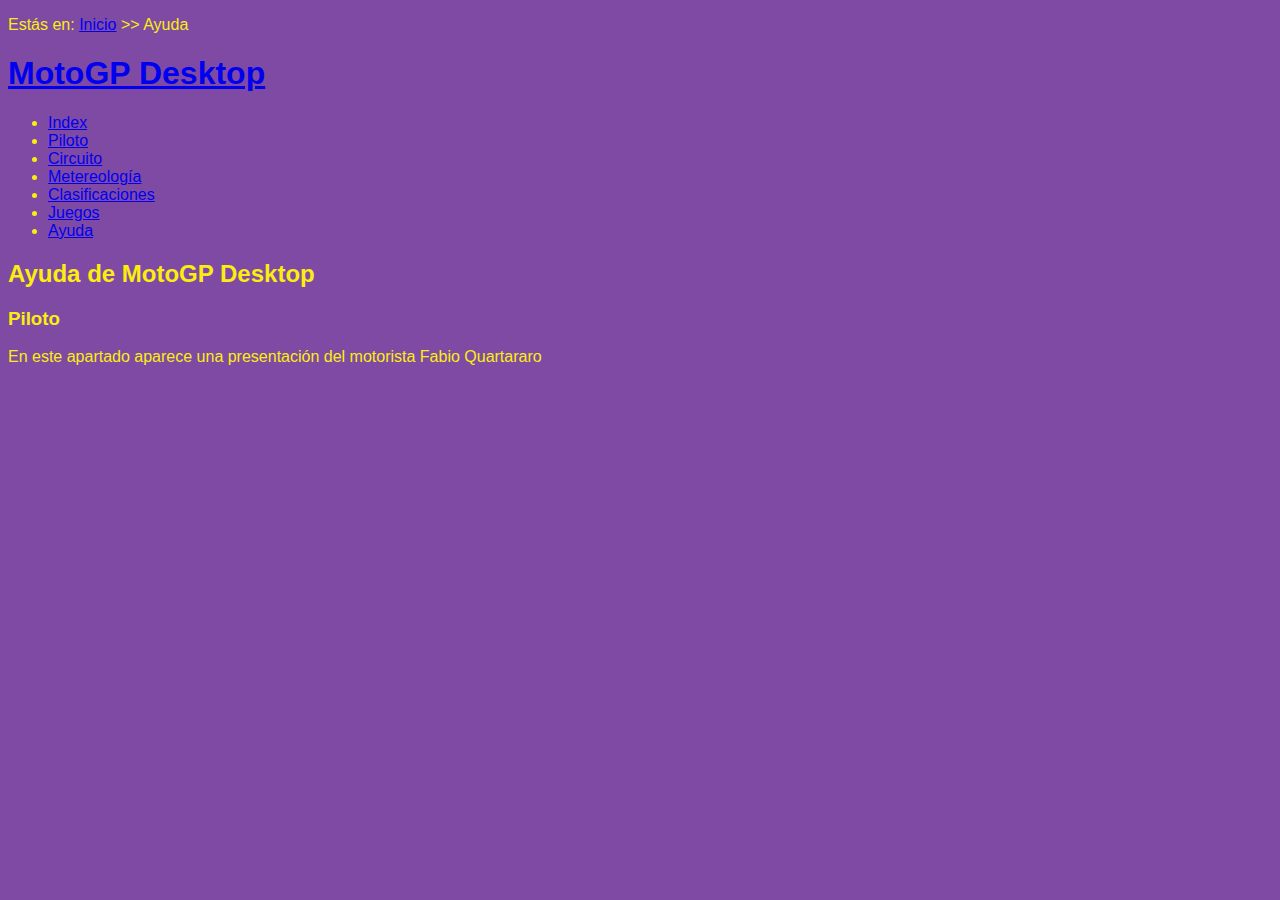
<file: MotoGP-Desktop/ayuda.html>
<!DOCTYPE HTML>

<html lang="es">
<head>
    <!-- Datos que describen el documento -->
    <meta charset="UTF-8" />
    <title>MotoGP-Ayuda</title>
    <link rel="icon" href="multimedia/favicon.ico">

    <meta name ="author" content ="Samuel" />
    <meta name ="description" content ="Información de ayuda de MotoGP Desktop" />
    <meta name ="keywords" content ="MotoGP, Motos, Carreras, Deporte, Ayuda" />
    <meta name ="viewport" content ="width=device-width, initial-scale=1.0" />


    <link rel="stylesheet" type="text/css" href="estilo/estilo.css" />
</head>

<body>
    <!-- Migas -->
    <p>Estás en: <a href="../index.html">Inicio</a> >> Ayuda</p>
    <!-- Datos con el contenidos que aparece en el navegador -->
    <h1><a href="../index.html">MotoGP Desktop</a></h1>
    <nav>
        <ul>
            <li> <a href="../index.html" title="Página principal de MotoGP Desktop">Index</a> </li>
            <li> <a href="piloto.html" title="Información del piloto">Piloto</a> </li>
            <li> <a href="circuito.html" title="Información del circuito">Circuito</a> </li>
            <li> <a href="metereología.html" title="Información metereológica">Metereología</a> </li>
            <li> <a href="clasificaciones.html" title="Información dobre clasificaciones de MotoGP">Clasificaciones</a> </li>
            <li> <a href="juegos.html" title="Juegos de MotoGP">Juegos</a> </li>
            <li> <a href="ayuda.html" title="Ayuda acerca de MotoGP Desktop">Ayuda</a> </li>
        </ul>
    </nav>
    <h2>Ayuda de MotoGP Desktop</h2>

    <h3>Piloto</h3>
    <p>En este apartado aparece una presentación del motorista Fabio Quartararo</p>
</body>
</html>
</file>
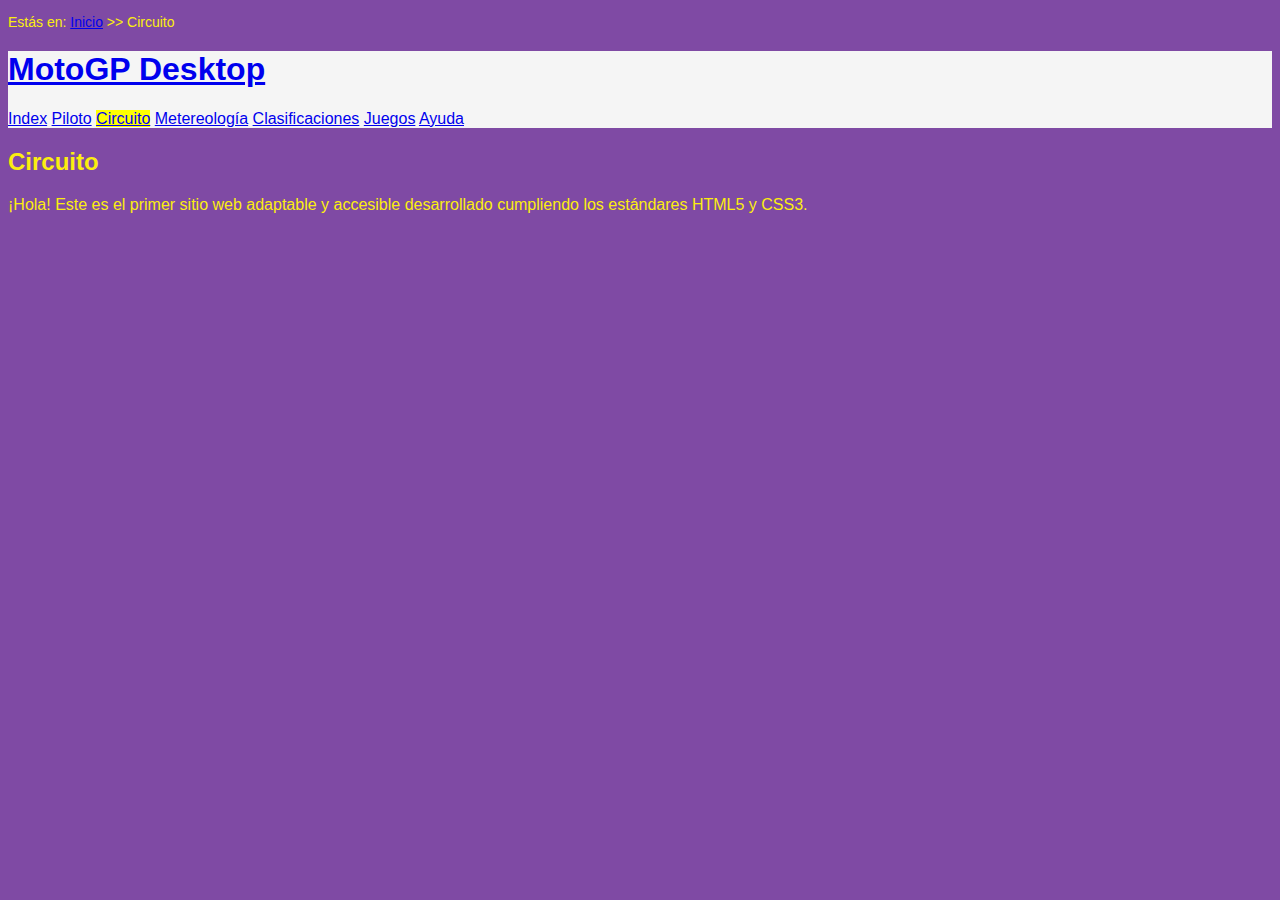
<file: MotoGP-Desktop/circuito.html>
<!DOCTYPE HTML>

<html lang="es">
<head>
    <!-- Datos que describen el documento -->
    <meta charset="UTF-8" />
    <title>MotoGP-Circuito</title>
    <link rel="icon" href="multimedia/favicon.ico">

    <meta name ="author" content ="Samuel" />
    <meta name ="description" content ="Apartado circuito de MotoGP Desktop" />
    <meta name ="keywords" content ="MotoGP, Motos, Carreras, Deporte, Circuito" />
    <meta name ="viewport" content ="width=device-width, initial-scale=1.0" />


    <link rel="stylesheet" type="text/css" href="estilo/estilo.css" />
</head>

<body>
    <!-- Migas -->
    <p class="migas">Estás en: <a href="../index.html">Inicio</a> >> Circuito</p>
    <header>
        <!-- Datos con el contenidos que aparece en el navegador -->
        <h1><a href="../index.html">MotoGP Desktop</a></h1>
        <!-- Barra de navegación -->
        <nav>
            <a href="../index.html" title="Página principal de MotoGP Desktop">Index</a>
            <a href="piloto.html" title="Información del piloto">Piloto</a>
            <a class="highlight" href="circuito.html" title="Información del circuito">Circuito</a>
            <a href="metereología.html" title="Información metereológica">Metereología</a>
            <a href="clasificaciones.html" title="Información dobre clasificaciones de MotoGP">Clasificaciones</a>
            <a href="juegos.html" title="Juegos de MotoGP">Juegos</a>
            <a href="ayuda.html" title="Ayuda acerca de MotoGP Desktop">Ayuda</a>
        </nav>
    </header>
    <h2>Circuito</h2>

    <p>¡Hola! Este es el primer sitio web adaptable y accesible desarrollado cumpliendo los estándares HTML5 y CSS3. </p>
</body>
</html>
</file>
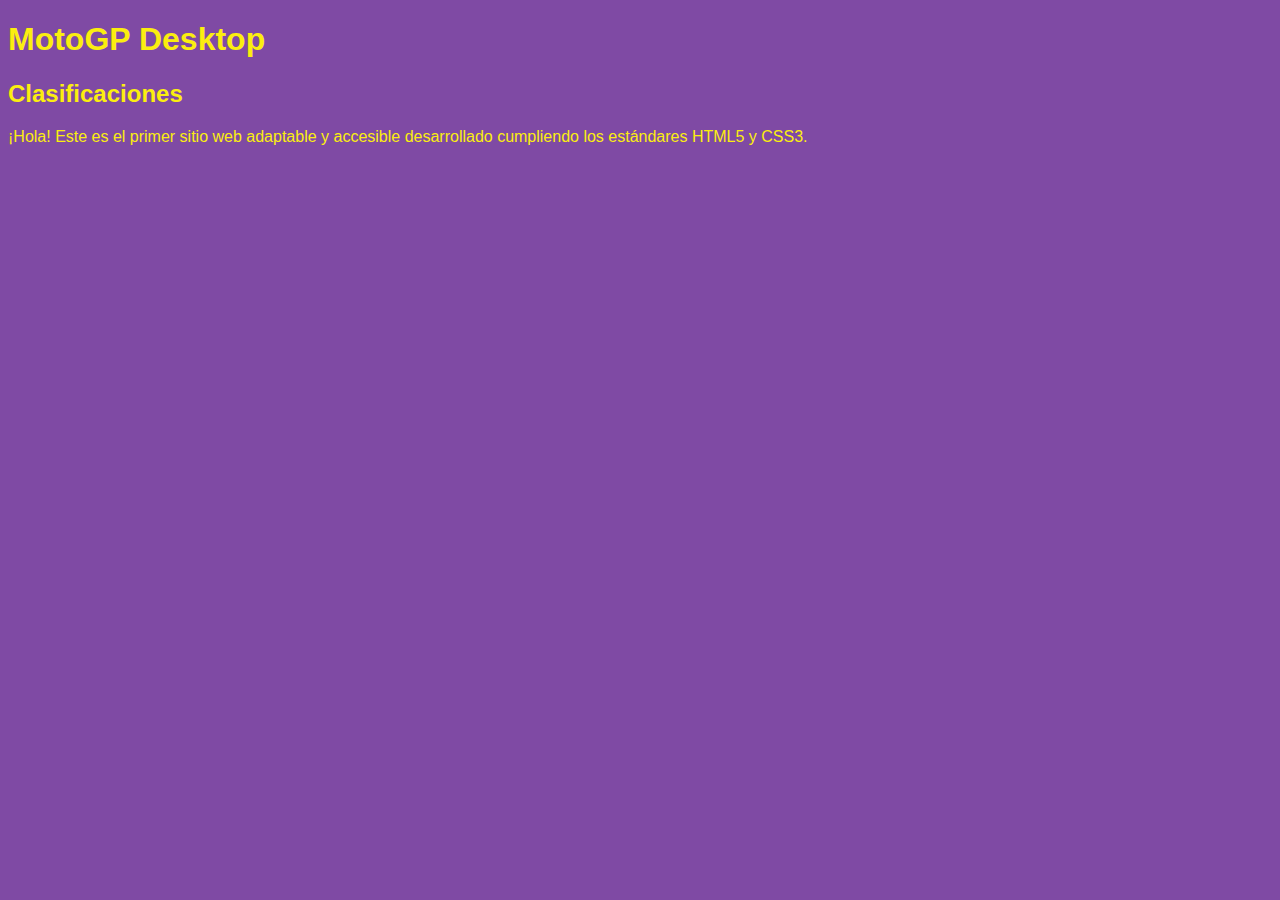
<file: MotoGP-Desktop/clasificaciones.html>
<!DOCTYPE HTML>

<html lang="es">
<head>
    <!-- Datos que describen el documento -->
    <meta charset="UTF-8" />
    <title>MotoGP-Clasificaciones</title>

    <meta name ="author" content ="Samuel" />
    <meta name ="description" content ="Apartado de clasificaciones de MotoGP Desktop" />
    <meta name ="keywords" content ="MotoGP, Motos, Carreras, Deporte, Clasificaciones" />
    <meta name ="viewport" content ="width=device-width, initial-scale=1.0" />


    <link rel="stylesheet" type="text/css" href="estilo/estilo.css" />
</head>

<body>
    <!-- Datos con el contenidos que aparece en el navegador -->
    <h1>MotoGP Desktop</h1>
    <h2>Clasificaciones</h2>

    <p>¡Hola! Este es el primer sitio web adaptable y accesible desarrollado cumpliendo los estándares HTML5 y CSS3. </p>
</body>
</html>
</file>
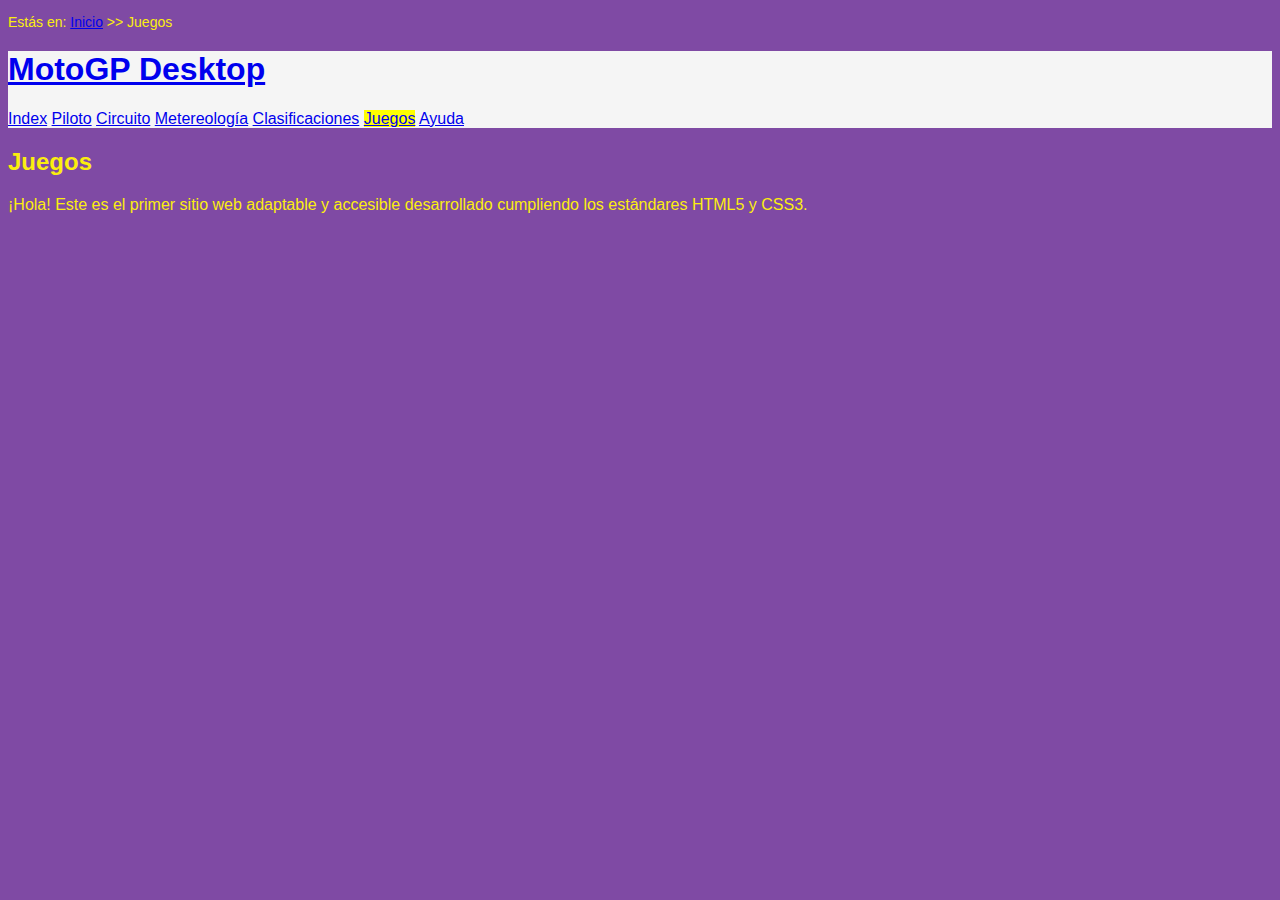
<file: MotoGP-Desktop/juegos.html>
<!DOCTYPE HTML>

<html lang="es">
<head>
    <!-- Datos que describen el documento -->
    <meta charset="UTF-8" />
    <title>MotoGP-Juegos</title>
    <link rel="icon" href="multimedia/favicon.ico">

    <meta name ="author" content ="Samuel" />
    <meta name ="description" content ="Juegos de MotoGP Desktop" />
    <meta name ="keywords" content ="MotoGP, Motos, Carreras, Deporte, Juegos" />
    <meta name ="viewport" content ="width=device-width, initial-scale=1.0" />


    <link rel="stylesheet" type="text/css" href="estilo/estilo.css" />
</head>

<body>
    <!-- Migas -->
    <p class="migas">Estás en: <a href="../index.html">Inicio</a> >> Juegos</p>
    <header>
        <!-- Datos con el contenidos que aparece en el navegador -->
        <h1><a href="../index.html">MotoGP Desktop</a></h1>
        <!-- Barra de navegación -->
        <nav>
            <a href="../index.html" title="Página principal de MotoGP Desktop">Index</a>
            <a href="piloto.html" title="Información del piloto">Piloto</a>
            <a href="circuito.html" title="Información del circuito">Circuito</a>
            <a href="metereología.html" title="Información metereológica">Metereología</a>
            <a href="clasificaciones.html" title="Información dobre clasificaciones de MotoGP">Clasificaciones</a>
            <a class="highlight" href="juegos.html" title="Juegos de MotoGP">Juegos</a>
            <a href="ayuda.html" title="Ayuda acerca de MotoGP Desktop">Ayuda</a>
        </nav>
    </header>
    <h2>Juegos</h2>

    <p>¡Hola! Este es el primer sitio web adaptable y accesible desarrollado cumpliendo los estándares HTML5 y CSS3. </p>
</body>
</html>
</file>
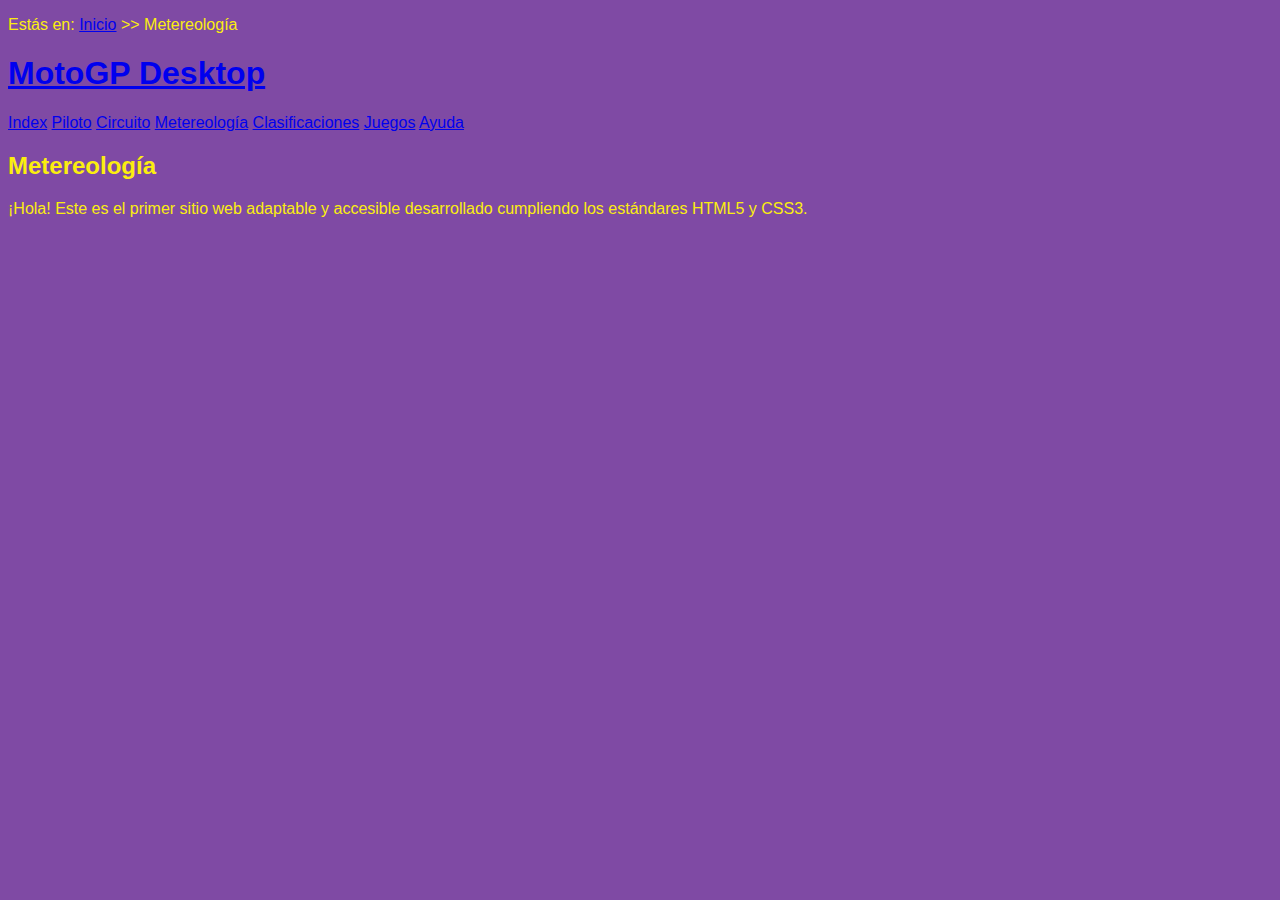
<file: MotoGP-Desktop/metereología.html>
<!DOCTYPE HTML>

<html lang="es">
<head>
    <!-- Datos que describen el documento -->
    <meta charset="UTF-8" />
    <title>MotoGP-Metereología</title>
    <link rel="icon" href="multimedia/favicon.ico">

    <meta name ="author" content ="Samuel" />
    <meta name ="description" content ="Apartado de metereología de MotoGP Desktop" />
    <meta name ="keywords" content ="MotoGP, Motos, Carreras, Deporte, metereología, tiempo" />
    <meta name ="viewport" content ="width=device-width, initial-scale=1.0" />


    <link rel="stylesheet" type="text/css" href="estilo/estilo.css" />
</head>

<body>
    <!-- Migas -->
    <p>Estás en: <a href="../index.html">Inicio</a> >> Metereología</p>
    <!-- Datos con el contenidos que aparece en el navegador -->
    <h1><a href="../index.html">MotoGP Desktop</a></h1>
    <nav>
        <a href="../index.html" title="Página principal de MotoGP Desktop">Index</a>
        <a href="piloto.html" title="Información del piloto">Piloto</a>
        <a href="circuito.html" title="Información del circuito">Circuito</a>
        <a href="metereología.html" title="Información metereológica">Metereología</a>
        <a href="clasificaciones.html" title="Información dobre clasificaciones de MotoGP">Clasificaciones</a>
        <a href="juegos.html" title="Juegos de MotoGP">Juegos</a>
        <a href="ayuda.html" title="Ayuda acerca de MotoGP Desktop">Ayuda</a>
    </nav>
    <h2>Metereología</h2>

    <p>¡Hola! Este es el primer sitio web adaptable y accesible desarrollado cumpliendo los estándares HTML5 y CSS3. </p>
</body>
</html>
</file>
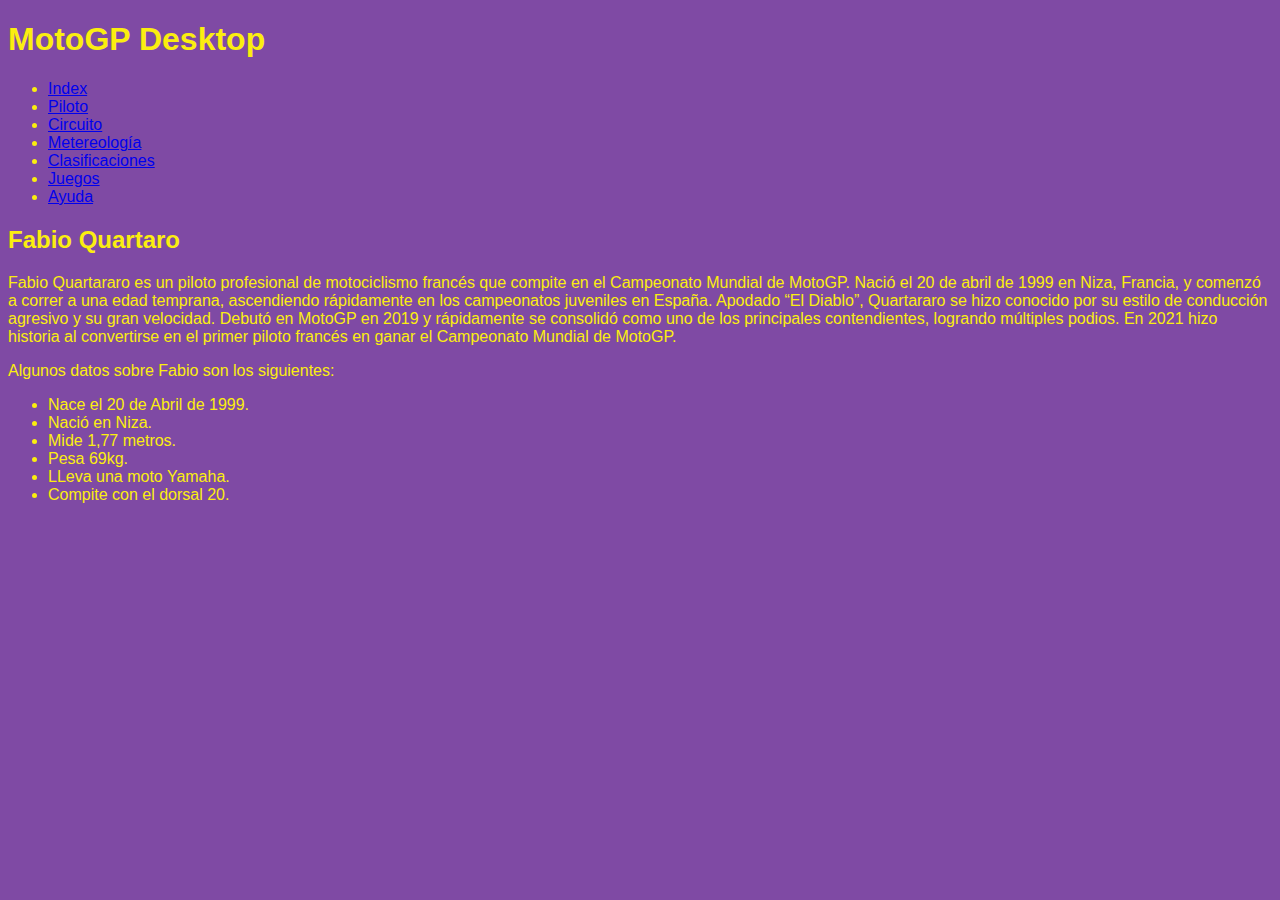
<file: MotoGP-Desktop/piloto.html>
<!DOCTYPE HTML>

<html lang="es">
<head>
    <!-- Datos que describen el documento -->
    <meta charset="UTF-8" />
    <title>MotoGP-Piloto</title>

    <meta name ="author" content ="Samuel" />
    <meta name ="description" content ="Apartado sobre el piloto Fabio Quartaro de MotoGP Desktop" />
    <meta name ="keywords" content ="MotoGP, Motos, Carreras, Deporte, Piloto, Fabio, Quartaro" />
    <meta name ="viewport" content ="width=device-width, initial-scale=1.0" />


    <link rel="stylesheet" type="text/css" href="estilo/estilo.css" />
</head>

<body>
    <!-- Datos con el contenidos que aparece en el navegador -->
    <h1>MotoGP Desktop</h1>
    <!-- Barra de navegación -->
    <nav>
        <ul>
            <li> <a href="../index.html" title="Página principal de MotoGP Desktop">Index</a> </li>
            <li> <a href="piloto.html" title="Información del piloto">Piloto</a> </li>
            <li> <a href="circuito.html" title="Información del circuito">Circuito</a> </li>
            <li> <a href="metereología.html" title="Información metereológica">Metereología</a> </li>
            <li> <a href="clasificaciones.html" title="Información dobre clasificaciones de MotoGP">Clasificaciones</a> </li>
            <li> <a href="juegos.html" title="Juegos de MotoGP">Juegos</a> </li>
            <li> <a href="ayuda.html" title="Ayuda acerca de MotoGP Desktop">Ayuda</a> </li>
        </ul>
    </nav>
    <h2>Fabio Quartaro</h2>

    <p>Fabio Quartararo es un piloto profesional de motociclismo francés 
    que compite en el Campeonato Mundial de MotoGP. Nació el 20 de abril 
    de 1999 en Niza, Francia, y comenzó a correr a una edad temprana, ascendiendo 
    rápidamente en los campeonatos juveniles en España. Apodado “El Diablo”, 
    Quartararo se hizo conocido por su estilo de conducción agresivo y su 
    gran velocidad. Debutó en MotoGP en 2019 y rápidamente se consolidó como 
    uno de los principales contendientes, logrando múltiples podios. En 2021 
    hizo historia al convertirse en el primer piloto francés en ganar el 
    Campeonato Mundial de MotoGP.</p>


    <div> Algunos datos sobre Fabio son los siguientes:
        <ul>
            <li>Nace el 20 de Abril de 1999.
            <li>Nació en Niza.
            <li>Mide 1,77 metros.
            <li>Pesa 69kg.
            <li>LLeva una moto Yamaha.
            <li>Compite con el dorsal 20.
        </ul>
    </div>


</body>
</html>
</file>
<file: MotoGP-Desktop/estilo/estilo.css>
/* Samuel de la Calle Fernández, UO295358*/

/* Estilos generales del proyecto MotoGP-Desktop*/

header {
    background-color: whitesmoke;
}

body   {
    background-color: #7F4AA4;
    color: #FBEE0F;
    font-family: "Trebuchet MS", Verdana, sans-serif;
}

.highlight {
  background-color: yellow;
}

.migas {
    font-size: 14px;
}

h1 {
    color: #FBEE0F;
}

nav {
    color: #FBEE0F;
}


/* Color de fondo: #7F4AA4 Color de frente: #FBEE0F */
</file>
